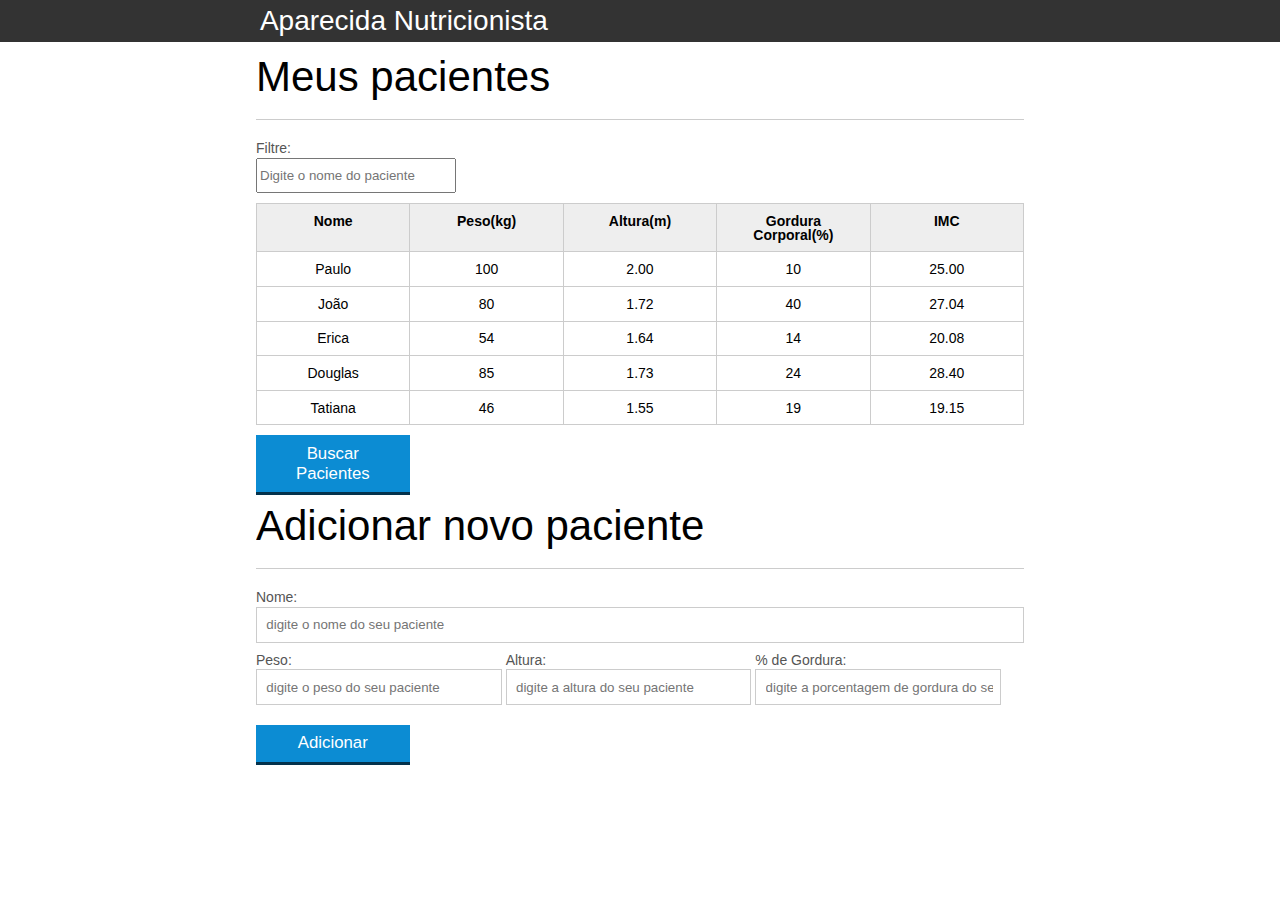
<file: introducao-javascript/index.html>
<!DOCTYPE html>
<html lang="pt-br">
	<head>
		<meta charset="UTF-8">
		<title>Aparecida Nutrição</title>
		<link rel="icon" href="favicon.ico" type="image/x-icon">
		<link rel="stylesheet" type="text/css" href="css/reset.css">
		<link rel="stylesheet" type="text/css" href="css/index.css">

	</head>
	<body>

		<header>
			<div class="container">
				<h1 class="titulo">Aparecida Nutrição</h1>
			</div>
		</header>
		<main>
			<section class="container">
				<h2>Meus pacientes</h2>
				<label for="filtrar-tabela">Filtre:</label>
				<input type="text" name="filtro" id="filtrar-tabela" placeholder="Digite o nome do paciente">
				<table>
					<thead>
						<tr>
							<th>Nome</th>
							<th>Peso(kg)</th>
							<th>Altura(m)</th>
							<th>Gordura Corporal(%)</th>
							<th>IMC</th>
						</tr>
					</thead>
					<tbody id="tabela-pacientes">
						<tr class="paciente" id="primeiro-paciente" >
							<td class="info-nome">Paulo</td>
							<td class="info-peso">100</td>
							<td class="info-altura">2.00</td>
							<td class="info-gordura">10</td>
							<td class="info-imc">0</td>
						</tr>

						<tr class="paciente" >
							<td class="info-nome">João</td>
							<td class="info-peso">80</td>
							<td class="info-altura">1.72</td>
							<td class="info-gordura">40</td>
							<td class="info-imc">0</td>
						</tr>

						<tr class="paciente" >
							<td class="info-nome">Erica</td>
							<td class="info-peso">54</td>
							<td class="info-altura">1.64</td>
							<td class="info-gordura">14</td>
							<td class="info-imc">0</td>
						</tr>

						<tr class="paciente">
							<td class="info-nome">Douglas</td>
							<td class="info-peso">85</td>
							<td class="info-altura">1.73</td>
							<td class="info-gordura">24</td>
							<td class="info-imc">0</td>
						</tr>
						<tr class="paciente" >
							<td class="info-nome">Tatiana</td>
							<td class="info-peso">46</td>
							<td class="info-altura">1.55</td>
							<td class="info-gordura">19</td>
							<td class="info-imc">0</td>
						</tr>
					</tbody>
				</table>

				<span id="erro-ajax" class="invisivel">Erro ao buscar os pacientes</span>
				<button id="buscar-pacientes" class="botao bto-principal">Buscar Pacientes</button>

			</section>
		</main>

		<section class="container">
	    <h2 id="titulo-form">Adicionar novo paciente</h2>
			<ul id="mensagens-erro">

			</ul>
		    <form id="form-adiciona">
		        <div class="">
		            <label for="nome">Nome:</label>
		            <input id="nome" name="nome" type="text" placeholder="digite o nome do seu paciente" class="campo">
		        </div>
		        <div class="grupo">
		            <label for="peso">Peso:</label>
		            <input id="peso" name="peso" type="text" placeholder="digite o peso do seu paciente" class="campo campo-medio">
		        </div>
		        <div class="grupo">
		            <label for="altura">Altura:</label>
		            <input id="altura" name="altura" type="text" placeholder="digite a altura do seu paciente" class="campo campo-medio">
		        </div>
		        <div class="grupo">
		            <label for="gordura">% de Gordura:</label>
		            <input id="gordura" type="text" placeholder="digite a porcentagem de gordura do seu paciente" class="campo campo-medio">
		        </div>

		        <button id="adicionar-paciente" class="botao bto-principal">Adicionar</button>
		    </form>
		</section>
		<!-- Importação dos Javascripts -->
		<script src="js/calcula-imc.js"></script>
		<script src="js/form.js"></script>
		<script src="js/remover-paciente.js"></script>
		<script src="js/filtra.js"></script>
		<script src="js/buscar-pacientes.js"></script>

	</body>
</html>
</file>
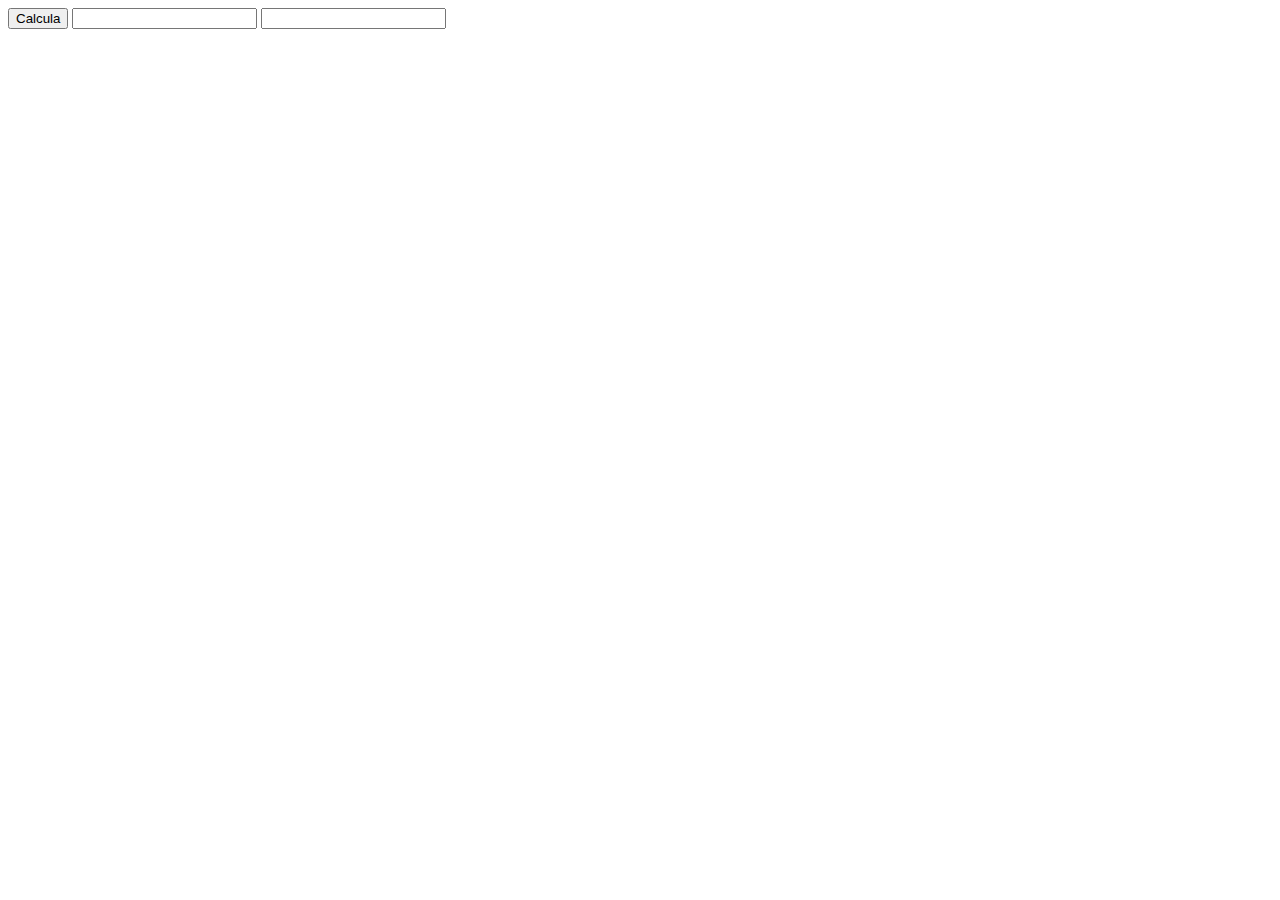
<file: introducao-javascript/tabuada.html>
<!DOCTYPE html>

<meta charset="utf-8">

<button class="botao">Calcula</button>
<input class="numero">
<input class="tabuada">
<span class="resultado"></span>

<script>

    function buscaElemento(seletor) {
      return document.querySelector(seletor);
    }

    function aplicaTabuada(numero, tabuada) {
      return numero * tabuada;
    }

    var botao = buscaElemento('.botao');
    var numero = buscaElemento('.numero');
    var tabuada = buscaElemento('.tabuada');
    var resultado = buscaElemento('.resultado');

    botao.addEventListener('click', function() {

        resultado.textContent = aplicaTabuada(numero.value, tabuada.value);

    });


</script>
</file>
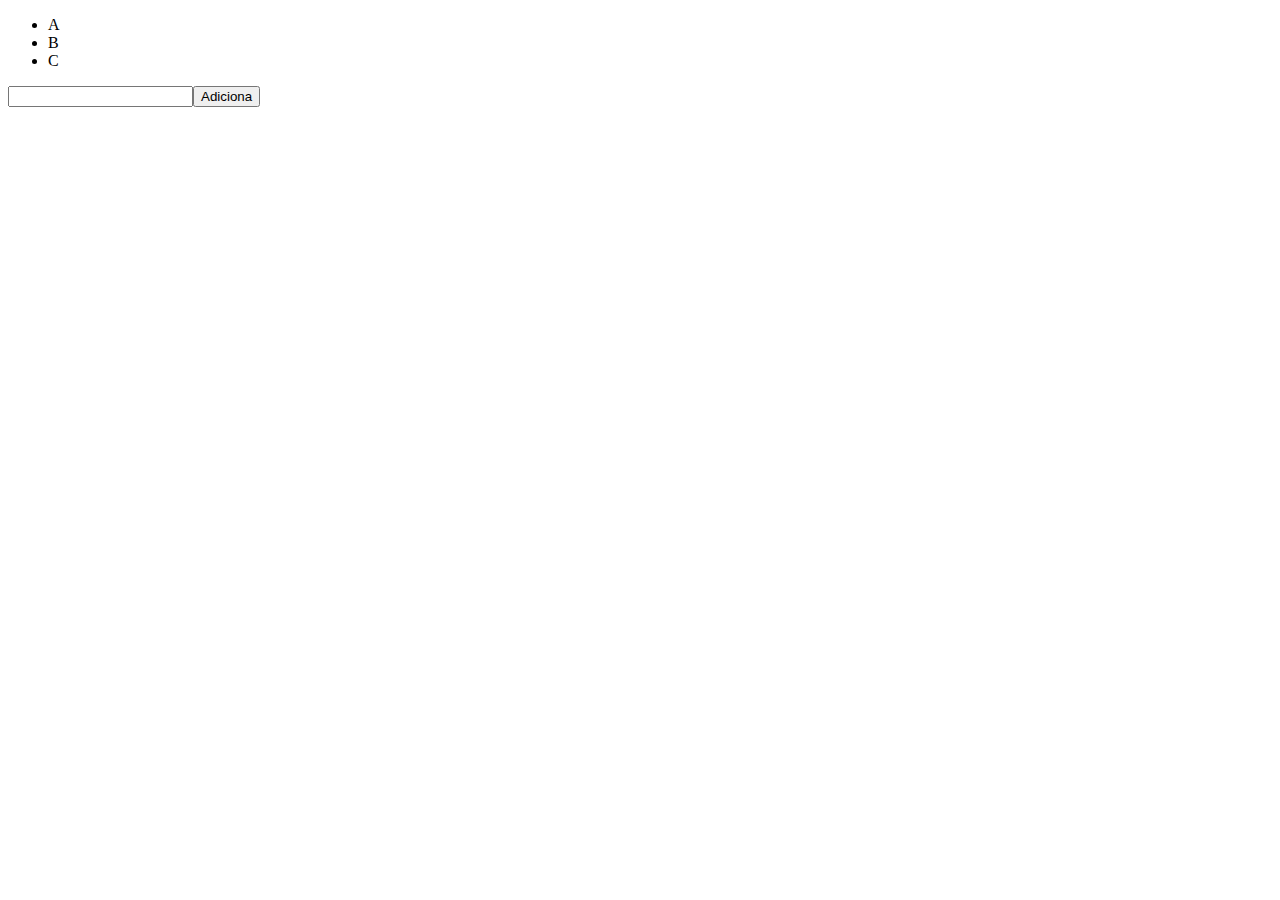
<file: introducao-javascript/teste2.html>
<!DOCTYPE html>

<meta charset="UTF-8">

<ul class="lista">
    <li>A</li>
    <li>B</li>
    <li>C</li>
</ul>

<input id="campo"><button id="botao">Adiciona</button>

<script>

    var lis = document.querySelectorAll('li');

    for(var i = 0; i < lis.length; i++) {

        lis[i].addEventListener('click', function() {

            alert(this.textContent);
        });
    }

    var botao = document.querySelector('#botao');
    var input = document.querySelector('#campo');
    var lista = document.querySelector('.lista');

    botao.addEventListener('click',function() {

        var li = document.createElement('li');
        li.textContent = input.value;
        lista.appendChild(li);
    });
</script>
</file>
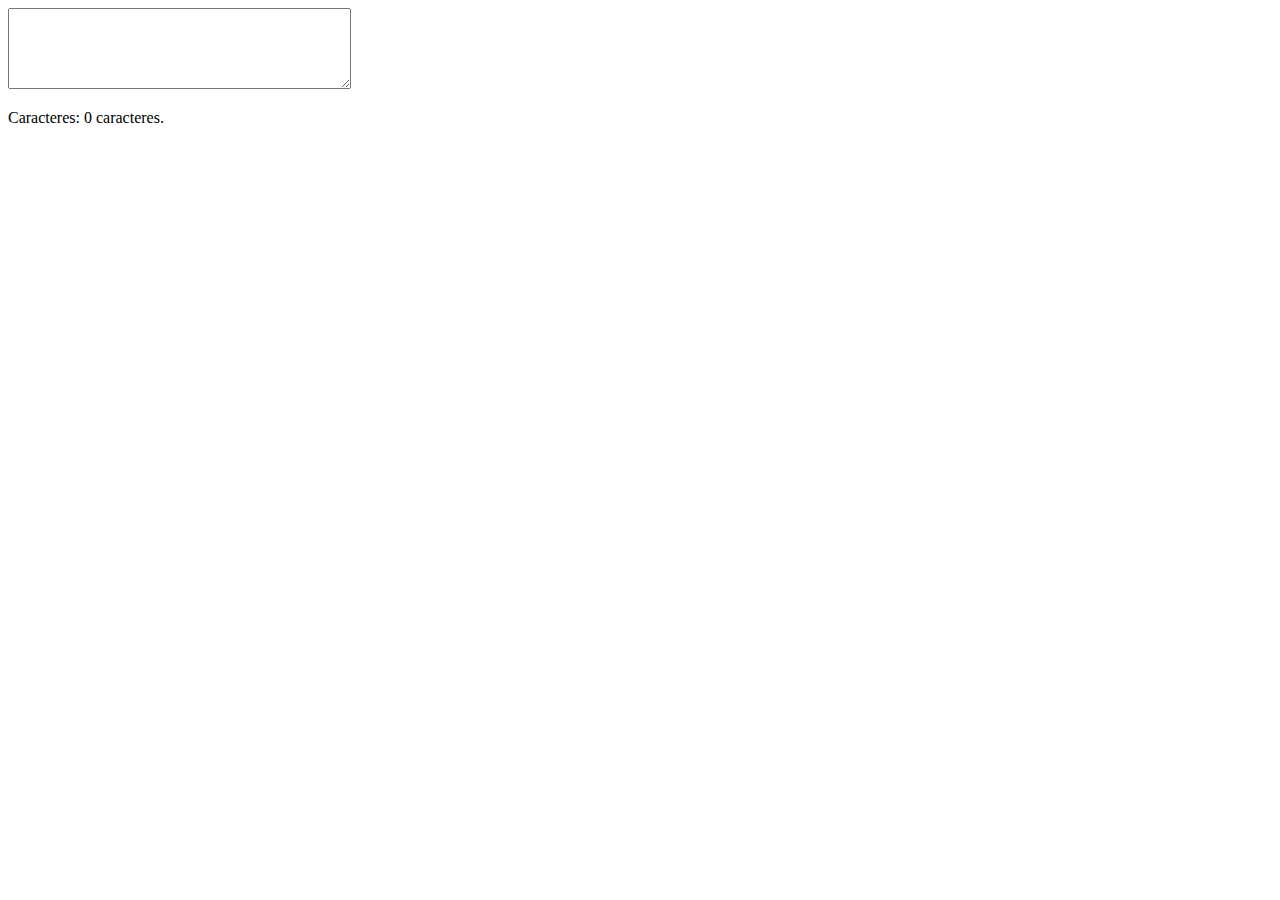
<file: introducao-javascript/teste3.html>
<!DOCTYPE html>

<meta charset="UTF-8">

<body>
    <textarea id="corpo-postagem" cols="40" rows="5"></textarea>
    <p>Caracteres: <span id="numero-caracteres">0</span> caracteres.</p>
    <script>
    function atualizaCaracteres() {
    var postagem = document.querySelector("#corpo-postagem").value;
    var caracteres = postagem.length;

    var contador = document.querySelector("#numero-caracteres");
    contador.innerHTML = caracteres;
    }

    var campoPostagem = document.querySelector("#corpo-postagem");
    campoPostagem.addEventListener("input", atualizaCaracteres);

    </script>
</body>

<script>



</script>
</file>
<file: introducao-javascript/css/index.css>
*{
	box-sizing: border-box;
 }

body{
	font-family: "Helvetica Neue", "Helvetica", Helvetica, Arial, sans-serif;
	font-size: 14px;
}

header{
	background-color: #333;
	height: 3em;
	color: #FFF;
	margin-bottom: 1em;
}

header h1{
	font-size: 2em;
	display:inline-block;
	vertical-align:	middle;
}
header h2{
	font-size: 2em;
	display:inline-block;
	vertical-align:	middle;
}

header .container:before{
	content: '';
	display:inline-block;
	height: 100%;
	vertical-align:	middle;
}

.container{
	width: 60%;
	height: 100%;
	margin: 0 auto;
}

section{
	margin: 2em 0;
	overflow: hidden;
}

section h2{
	font-size: 3em;
	display: block;
	padding-bottom: .5em;
	border-bottom: 1px solid #ccc;
	margin-bottom: .5em;
}

table{
	width: 100%;
	margin-bottom : .5em;
    table-layout: fixed;

}

td, th {
	padding: .7em;
	margin: 0;
	border: 1px solid #ccc;
	text-align: center;
}

th{
	font-weight: bold;
	background-color: #EEE;
}

label{
	color: #555;
	display: block;
	margin-bottom: .2em;
}

.campo{
	margin: 0;
	padding-bottom: 1em;
	width: 100%;
	border: 1px solid #ccc;
	padding: .7em;
	width: 100%;
}

.campo-medio{
	display: inline-block;
	padding-right: .5em;
}

.grupo{
	width: 32%;
	display: inline-block;
	padding: 10px 0px;
}

button{
	padding: .5em 2em;
	border: 0;
	border-bottom: 3px solid;
	font-size: 1.2em;
	cursor: pointer;
	margin: 0;
	margin-top: -3px;
	color: #fff;
	background-color:#0c8cd3;
	border-color: #04324c;
	width: 20%;
    display: block;
    clear: both;
    margin: 10px 0px;

}

button:active{
	margin-top:0px;
	border: 0;
}

button[disabled=disabled], button:disabled {
    background-color: gray;
	border-color: darkgray;

}

.adicionar-paciente{
    margin-top: 30px;
}

.campo-invalido{
	border: 1px solid red;
}

#mensagens-erro {
	color: red;
}

.paciente-invalido {
	background-color: lightcoral;
}

.fadeOut {
	opacity: 0;
	transition: 0.5s;
}

#filtrar-tabela {
	width: 200px;
	height: 35px;
	margin-bottom: 10px;
}

.invisivel {
	display: none;
}
</file>
